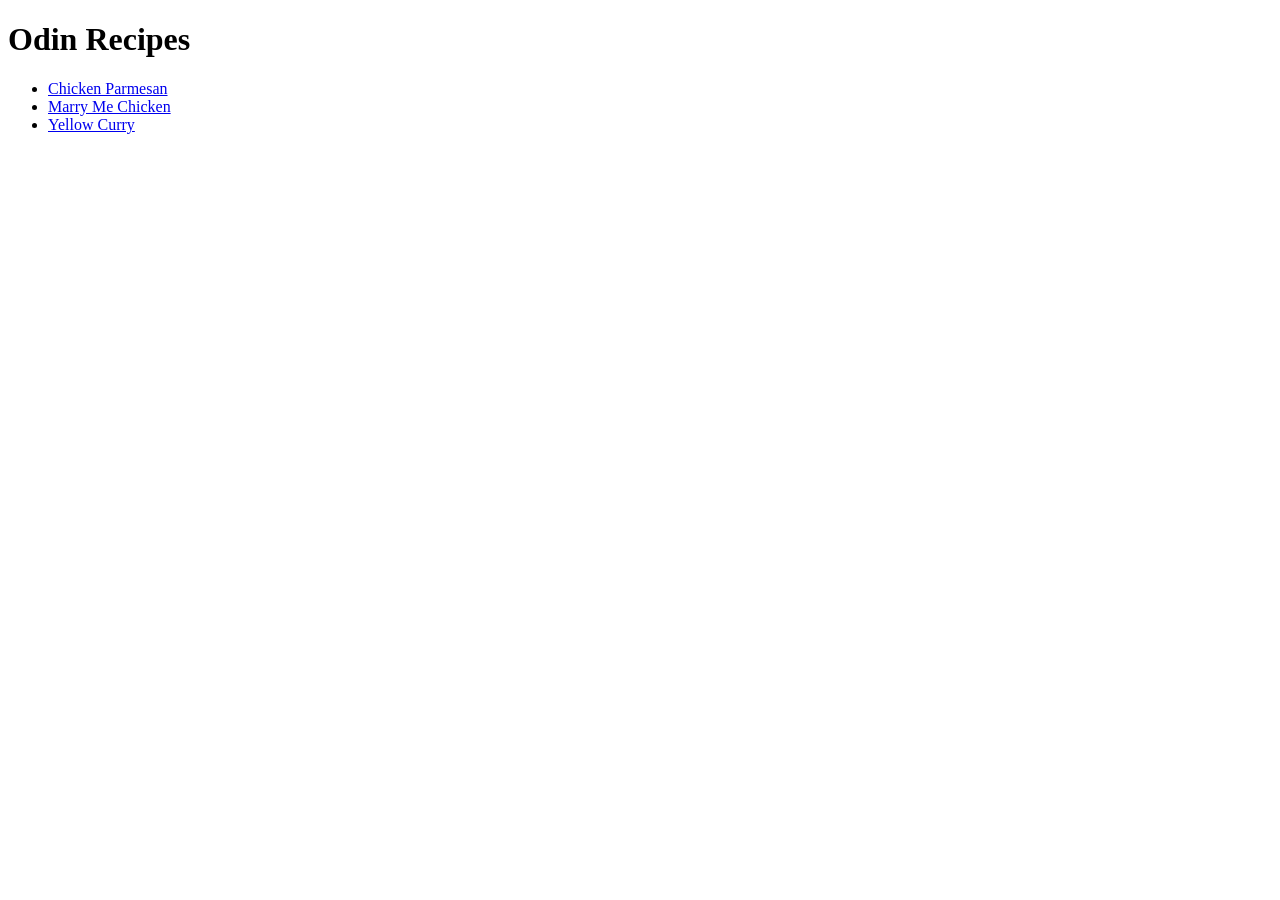
<file: index.html>
<!DOCTYPE html>
<html lang="en">
<head>
    <meta charset="UTF-8">
    <meta name="viewport" content="width=device-width, initial-scale=1.0">
    <title>Odin Recipes</title>
</head>
<body>
    <h1>Odin Recipes</h1>
    <ul>
        <li><a href = "chicken-parmesan.html">Chicken Parmesan</a></li>
        <li><a href = "marry-me-chicken.html">Marry Me Chicken</a></li>
        <li><a href = "yellow-curry.html">Yellow Curry</a></li>
    </ul>
    
</body>
</html>
</file>
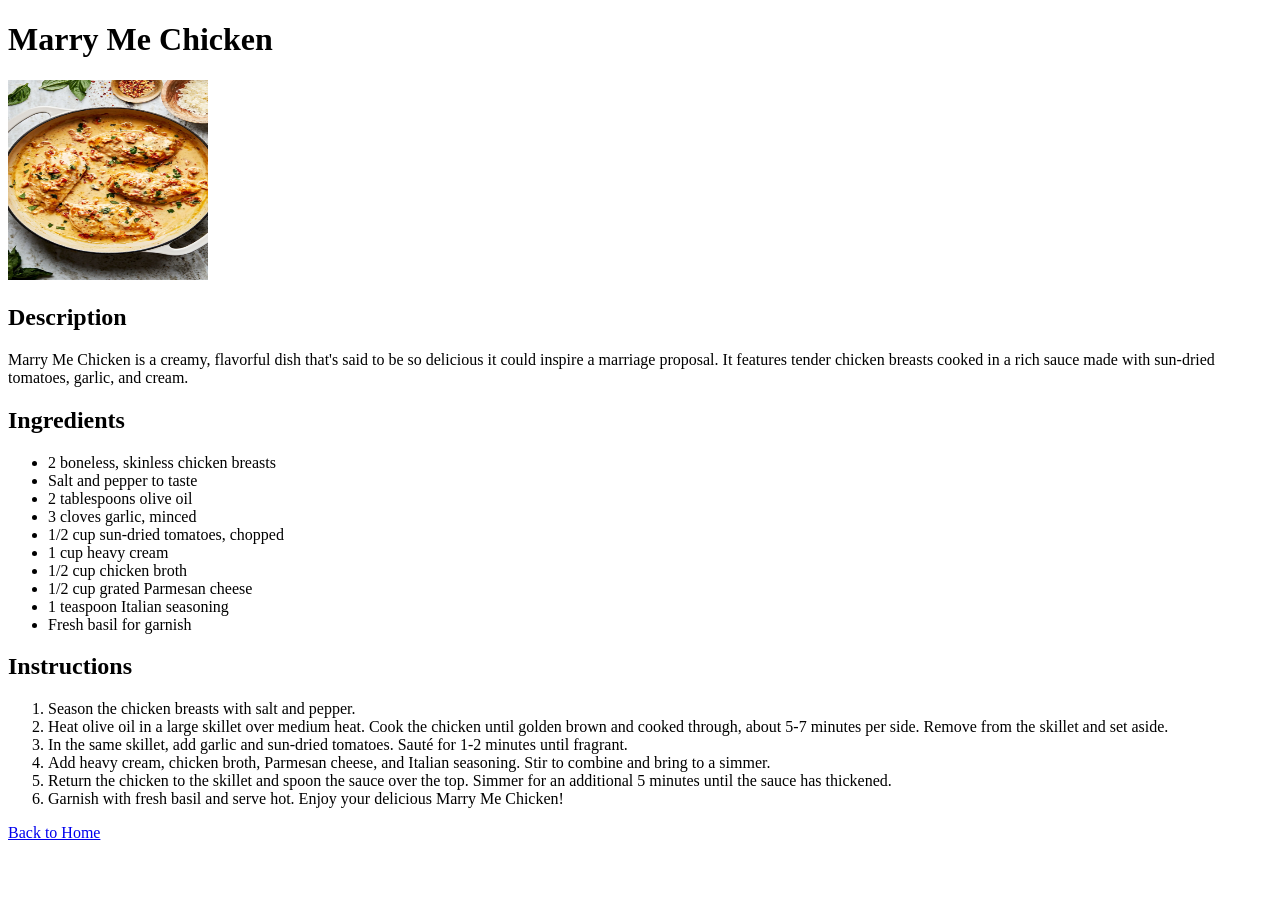
<file: marry-me-chicken.html>
<!DOCTYPE html>
<html lang="en">
<head>
    <meta charset="UTF-8">
    <meta name="viewport" content="width=device-width, initial-scale=1.0">
    <title>Marry Me Chicken</title>
</head>
<body>
    
    <h1>Marry Me Chicken</h1>
    <img src="images.jpg/marry me chicken.webp" alt="Marry Me Chicken" width="200" height="200">
    <h2>Description</h2>
    <p>Marry Me Chicken is a creamy, flavorful dish that's said to be so delicious it could inspire a marriage proposal. It features tender chicken breasts cooked in a rich sauce made with sun-dried tomatoes, garlic, and cream.</p>
    <h2>Ingredients</h2>
    <ul>
        <li>2 boneless, skinless chicken breasts</li>
        <li>Salt and pepper to taste</li>
        <li>2 tablespoons olive oil</li>
        <li>3 cloves garlic, minced</li>
        <li>1/2 cup sun-dried tomatoes, chopped</li>
        <li>1 cup heavy cream</li>
        <li>1/2 cup chicken broth</li>
        <li>1/2 cup grated Parmesan cheese</li>
        <li>1 teaspoon Italian seasoning</li>
        <li>Fresh basil for garnish</li>
    </ul>
    <h2>Instructions</h2>
    <ol>
        <li>Season the chicken breasts with salt and pepper.</li>
        <li>Heat olive oil in a large skillet over medium heat. Cook the chicken until golden brown and cooked through, about 5-7 minutes per side. Remove from the skillet and set aside.</li>
        <li>In the same skillet, add garlic and sun-dried tomatoes. Sauté for 1-2 minutes until fragrant.</li>
        <li>Add heavy cream, chicken broth, Parmesan cheese, and Italian seasoning. Stir to combine and bring to a simmer.</li>
        <li>Return the chicken to the skillet and spoon the sauce over the top. Simmer for an additional 5 minutes until the sauce has thickened.</li>
        <li>Garnish with fresh basil and serve hot. Enjoy your delicious Marry Me Chicken!</li>
    </ol>
    <a href = "index.html">Back to Home</a>
</body>
</html>
</file>
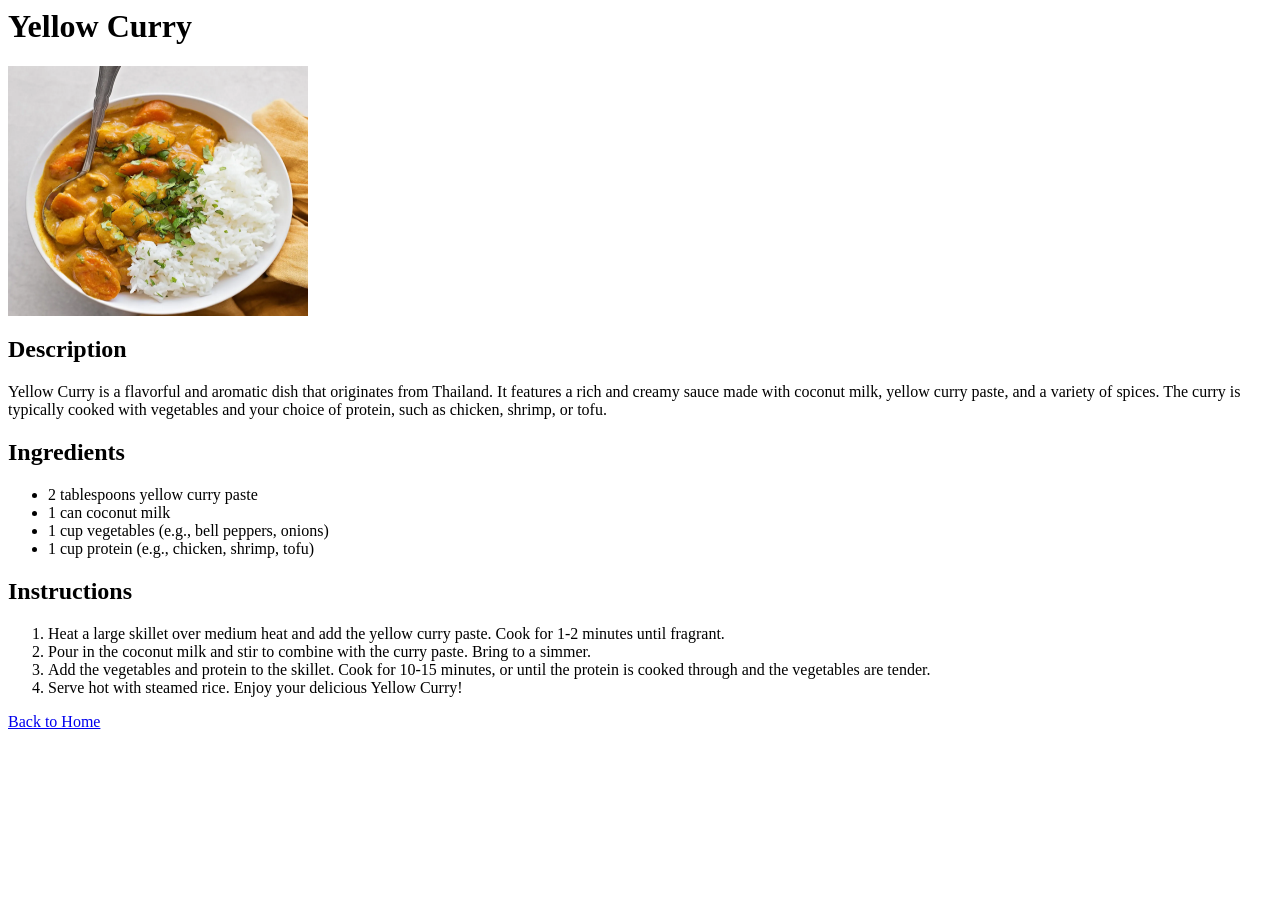
<file: yellow-curry.html>
<doctype! html
≈<html lang="en">
<head>
    <meta charset="UTF-8">
    <meta name="viewport" content="width=device-width, initial-scale=1.0">
    <title>Yellow Curry</title>
</head>
<body>
    <h1>Yellow Curry</h1>
    <img src="images.jpg/yellow curry.webp" alt="Bowl of yellow Thai curry with pieces of chicken and bell peppers in creamy coconut broth, served beside steamed rice on a wooden table; warm, comforting, home cooked atmosphere" width="300" height="250">
    <h2>Description</h2>
    <p>Yellow Curry is a flavorful and aromatic dish that originates from Thailand. It features a rich and creamy sauce made with coconut milk, yellow curry paste, and a variety of spices. The curry is typically cooked with vegetables and your choice of protein, such as chicken, shrimp, or tofu.</p>
    <h2>Ingredients</h2>
    <ul>
        <li>2 tablespoons yellow curry paste</li>
        <li>1 can coconut milk</li>
        <li>1 cup vegetables (e.g., bell peppers, onions)</li>
        <li>1 cup protein (e.g., chicken, shrimp, tofu)</li>
    </ul>
    <h2>Instructions</h2>
    <ol>
        <li>Heat a large skillet over medium heat and add the yellow curry paste. Cook for 1-2 minutes until fragrant.</li>
        <li>Pour in the coconut milk and stir to combine with the curry paste. Bring to a simmer.</li>
        <li>Add the vegetables and protein to the skillet. Cook for 10-15 minutes, or until the protein is cooked through and the vegetables are tender.</li>
        <li>Serve hot with steamed rice. Enjoy your delicious Yellow Curry!</li>
    </ol>       
    <a href = "index.html">Back to Home</a>
</body> 


</html>
</file>
